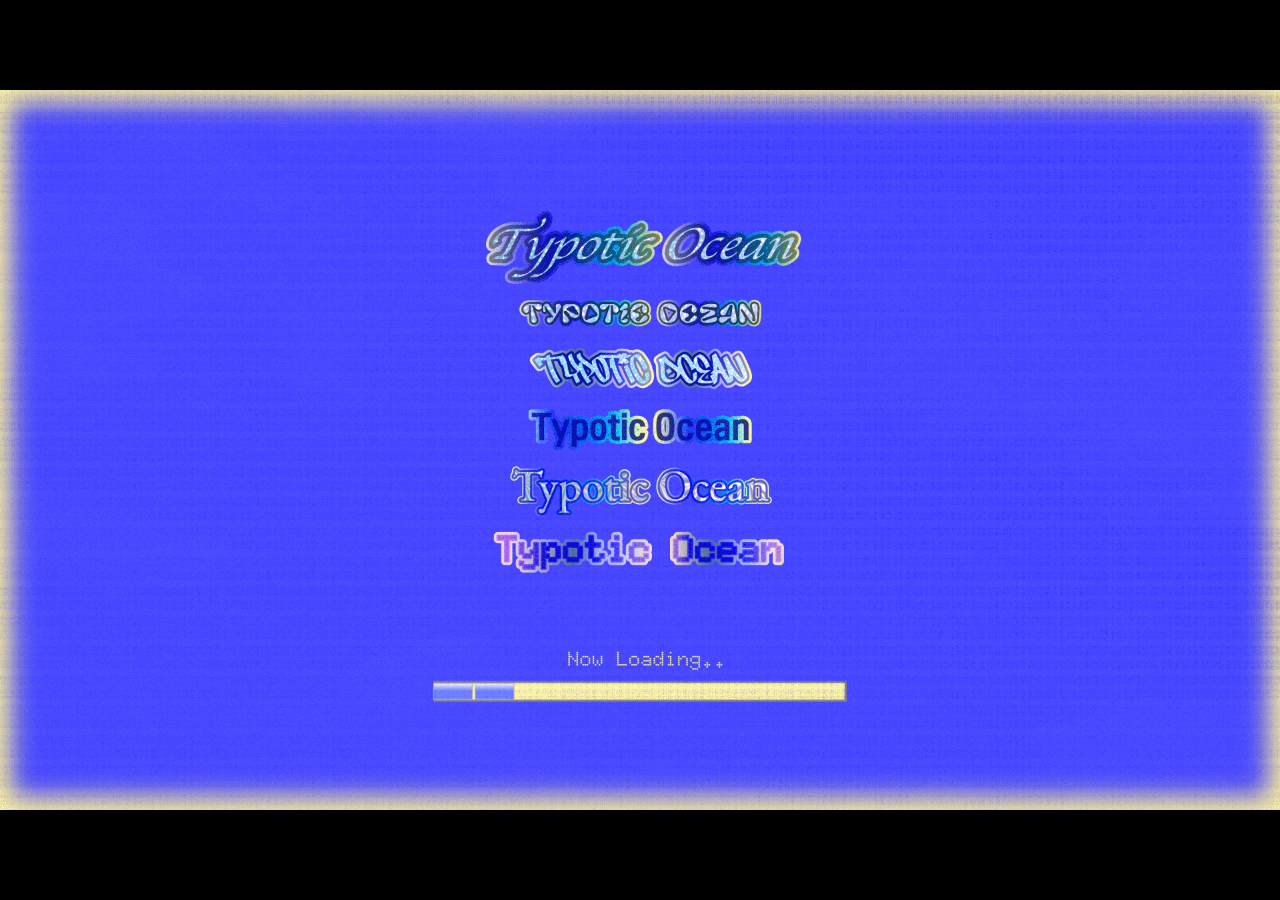
<file: index.html>
<!DOCTYPE html>
<html lang="en">
<head>
  <meta charset="UTF-8">
  <meta name="viewport" content="width=device-width, initial-scale=1.0">
  <title>Loading Page</title>
  <style>
    /* 전체 페이지 크기 고정 1920x1080, 배경색 #FFF599 */
    html, body {
      margin: 0;
      padding: 0;
      width: 100%;  /* 가로폭 100% */
      height: 100vh; /* 높이 100% */
      overflow: hidden; /* 스크롤 방지 */
      background-color: black; /* 배경색 설정 */
      display: flex; /* 중앙 정렬을 위한 flexbox */
      justify-content: center; /* 가로 중앙 정렬 */
      align-items: center; /* 세로 중앙 정렬 */
    }

    /* GIF 이미지 스타일 */
    img {
      width: 100%;  /* 가로폭을 화면 크기에 맞게 조정 */
      height: auto; /* 세로는 비율에 맞게 자동 조정 */
      object-fit: contain; /* 가로와 세로 비율을 유지하며 화면에 꽉 차도록 설정 */
      max-height: 100vh; /* 화면 높이보다 커지지 않도록 설정 */
    }

    /* 애니메이션 정의 */
    @keyframes gifAnimation {
      0% {
        opacity: 1; /* 첫 번째 프레임이 보이도록 설정 */
      }
      33% {
        opacity: 1; /* 애니메이션이 진행되는 동안 보이도록 */
      }
      100% {
        opacity: 1; /* 마지막 프레임을 2초 동안 유지한 후 사라짐 */
      }
    }

  </style>
</head>
<body>
  <!-- GIF 이미지 표시 -->
  <img id="loadingGif" src="loading.gif" alt="Loading Animation">

  <script>
    const gifElement = document.getElementById("loadingGif");

    // GIF가 로드되면 첫 번째 프레임을 2초 동안 정지
    gifElement.onload = function() {
      // 첫 번째 프레임 2초 정지 후 애니메이션 시작
      setTimeout(function() {
        // 애니메이션을 3초에 걸쳐서 한번만 실행
        gifElement.style.animation = "gifAnimation 3s forwards";
        gifElement.style.opacity = 1;  // 애니메이션을 보이도록 설정
      }, 2000); // 첫 번째 프레임 정지 2초 후 애니메이션 시작
    };

    // 페이지 이동을 위한 타이머 (총 7초)
    const gifDuration = 7 * 1000; // 총 7초 (2초 정지 + 3초 재생 + 2초 마지막 프레임)

    setTimeout(function() {
      // TypoticOcean.html로 이동
      window.location.href = "TypoticOcean.html";
    }, gifDuration);
  </script>
</body>
</html>
</file>
